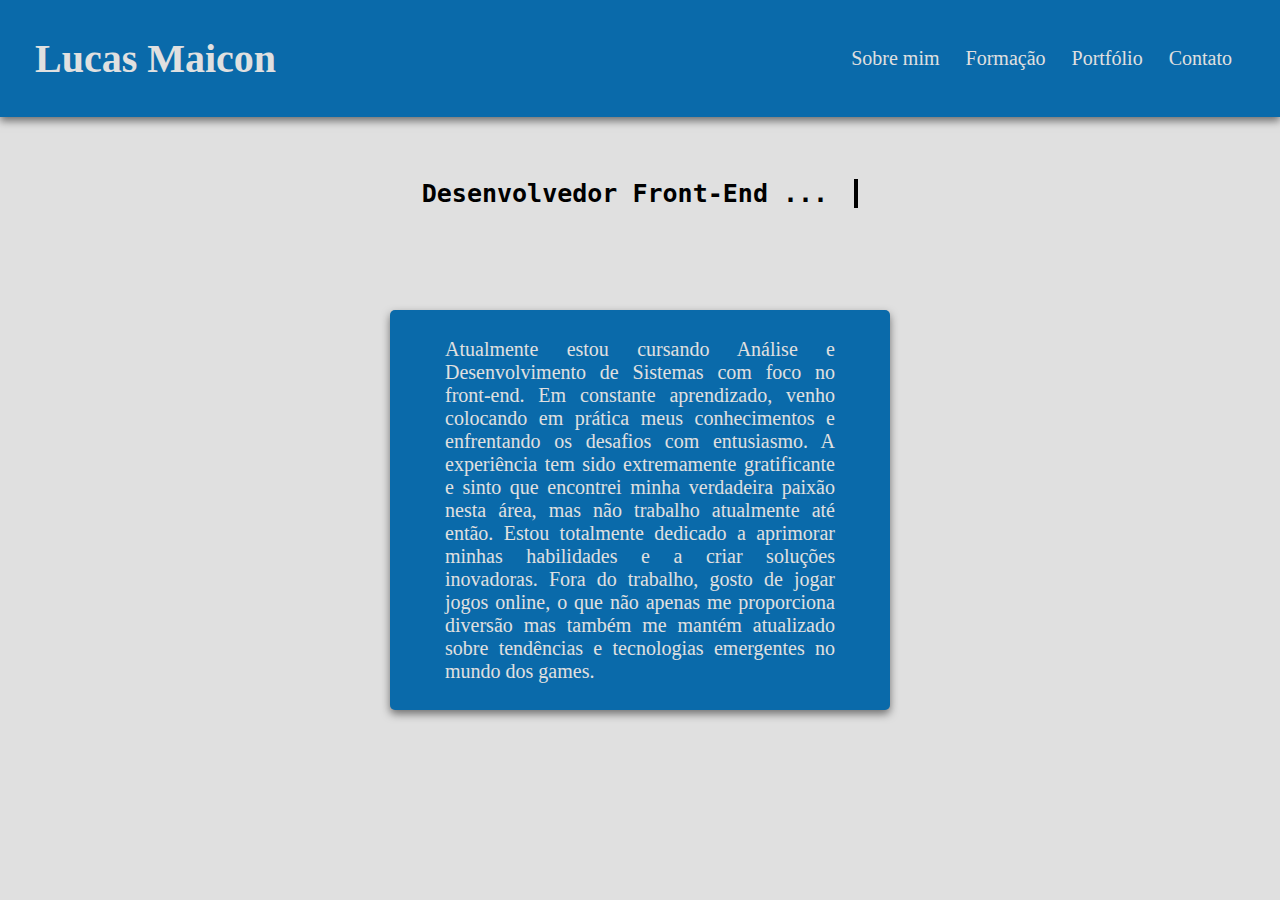
<file: index.html>
<!DOCTYPE html>
<html lang="pt-br">
  <head>
    <meta charset="UTF-8" />
    <meta name="viewport" content="width=device-width, initial-scale=1.0" />
    <link rel="stylesheet" href="style.css" />
    <link rel="icon" type="image/x-icon" href="./img/icon.png" />
    <title>Portfólio Pessoal</title>
  </head>
  <body>
    <!-- Menu projeto sendo desktop e mobile -->
    <header>
      <nav class="nav-bar">
        <div class="logo">
          <h1>Lucas Maicon</h1>
        </div>
        <div class="nav-list">
          <ul>
            <li class="nav-item">
              <a href="index.html">Sobre mim</a>
            </li>

            <li class="nav-item">
              <a href="formacao.html">Formação</a>
            </li>

            <li class="nav-item">
              <a href="portfolio.html">Portfólio</a>
            </li>

            <li class="nav-item">
              <a href="contato.html">Contato</a>
            </li>
          </ul>
        </div>
        <div class="mobile-menu-icon">
          <button onclick="menuShow()">
            <img class="icon" src="./img/menu_white_36dp.svg" />
          </button>
        </div>
      </nav>
      <div class="mobile-menu">
        <ul>
          <li class="nav-item">
            <a href="index.html">Sobre mim</a>
          </li>

          <li class="nav-item">
            <a href="formacao.html">Formação</a>
          </li>

          <li class="nav-item">
            <a href="portfolio.html">Portfólio</a>
          </li>

          <li class="nav-item">
            <a href="contato.html">Contato</a>
          </li>
        </ul>
      </div>
    </header>
    <!-- Fim do menu desktop e mobile -->

    <div class="front">
      <h2>Desenvolvedor Front-End ...</h2>
    <!-- Efeito de maquina na escrita -->
    </div>

    <!-- Conteudo sobre mim -->
    <div class="container">
      <div class="sobre-mim">
        <p>
          Atualmente estou cursando Análise e Desenvolvimento de Sistemas com foco no front-end. Em constante aprendizado, venho colocando em prática meus conhecimentos e enfrentando os desafios com entusiasmo. A experiência tem sido extremamente gratificante e sinto que encontrei minha verdadeira paixão nesta área, mas não trabalho atualmente até então. Estou totalmente dedicado a aprimorar minhas habilidades e a criar soluções inovadoras. Fora do trabalho, gosto de jogar jogos online, o que não apenas me proporciona diversão mas também me mantém atualizado sobre tendências e tecnologias emergentes no mundo dos games.
        </p>
      </div>
    </div>
    <!-- Fim conteudo sobre mim-->

    <script src="./script.js"></script>
    <!-- JavaScript externo para interatividade com menu responsivo para mobile -->
  </body>
</html>
</file>
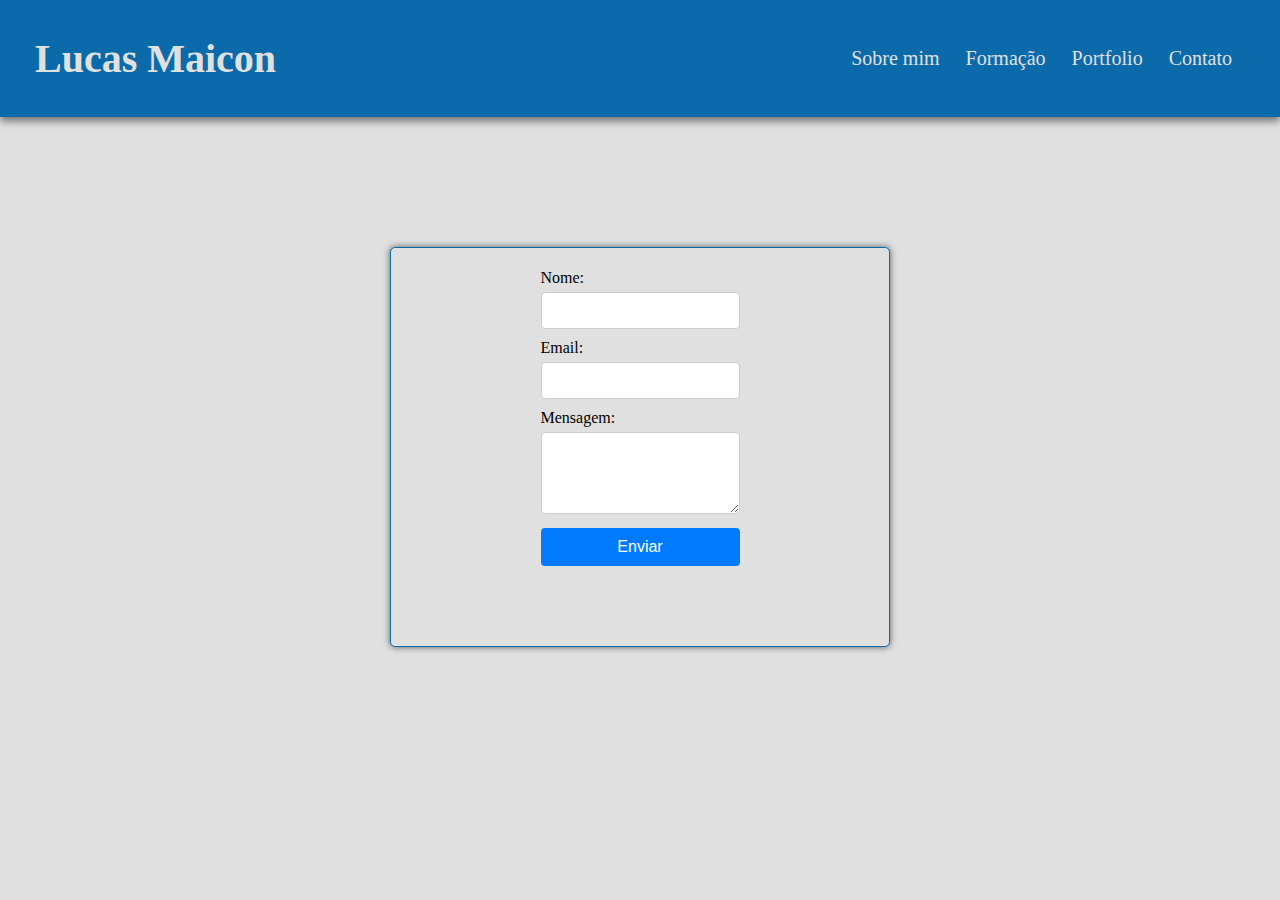
<file: contato.html>
<!DOCTYPE html>
<html lang="pt-br">
  <head>
    <meta charset="UTF-8" />
    <meta name="viewport" content="width=device-width, initial-scale=1.0" />
    <link rel="stylesheet" href="style.css" />
    <link rel="icon" type="image/x-icon" href="./img/icon.png" />
    <title>Portfólio Pessoal</title>
  </head>
  <body>
    <!-- Menu projeto sendo desktop e mobile -->
    <header>
      <nav class="nav-bar">
        <div class="logo">
          <h1>Lucas Maicon</h1>
        </div>
        <div class="nav-list">
          <ul>
            <li class="nav-item">
              <a href="index.html">Sobre mim</a>
            </li>

            <li class="nav-item">
              <a href="formacao.html">Formação</a>
            </li>

            <li class="nav-item">
              <a href="portfolio.html">Portfolio</a>
            </li>

            <li class="nav-item">
              <a href="contato.html">Contato</a>
            </li>
          </ul>
        </div>
        <div class="mobile-menu-icon">
          <button onclick="menuShow()">
            <img class="icon" src="./img/menu_white_36dp.svg" />
          </button>
        </div>
      </nav>
      <div class="mobile-menu">
        <ul>
          <li class="nav-item">
            <a href="index.html">Sobre mim</a>
          </li>

          <li class="nav-item">
            <a href="formacao.html">Formação</a>
          </li>

          <li class="nav-item">
            <a href="portfolio.html">Portfolio</a>
          </li>

          <li class="nav-item">
            <a href="contato.html">Contato</a>
          </li>
        </ul>
      </div>
    </header>
    <!-- Fim do menu desktop e mobile -->

    <!-- Formulário nome, email, mensagem -->
    <div class="contato-formulario">
      <form class="formulario">
        <div class="form-group">
          <label for="nome">Nome:</label>
          <input type="text" id="nome" name="nome" required />
        </div>
        <div class="form-group">
          <label for="email">Email:</label>
          <input type="email" id="email" name="email" required />
        </div>
        <div class="form-group">
          <label for="mensagem">Mensagem:</label>
          <textarea id="mensagem" name="mensagem" rows="4" required></textarea>
        </div>
        <div class="form-group">
          <button type="submit">Enviar</button>
        </div>
      </form>
    </div>
    <!-- Fim do formulário nome, email, mensagem -->

    <script src="./script.js"></script>
    <!-- JavaScript externo para interatividade com menu responsivo para mobile -->
  </body>
</html>
</file>
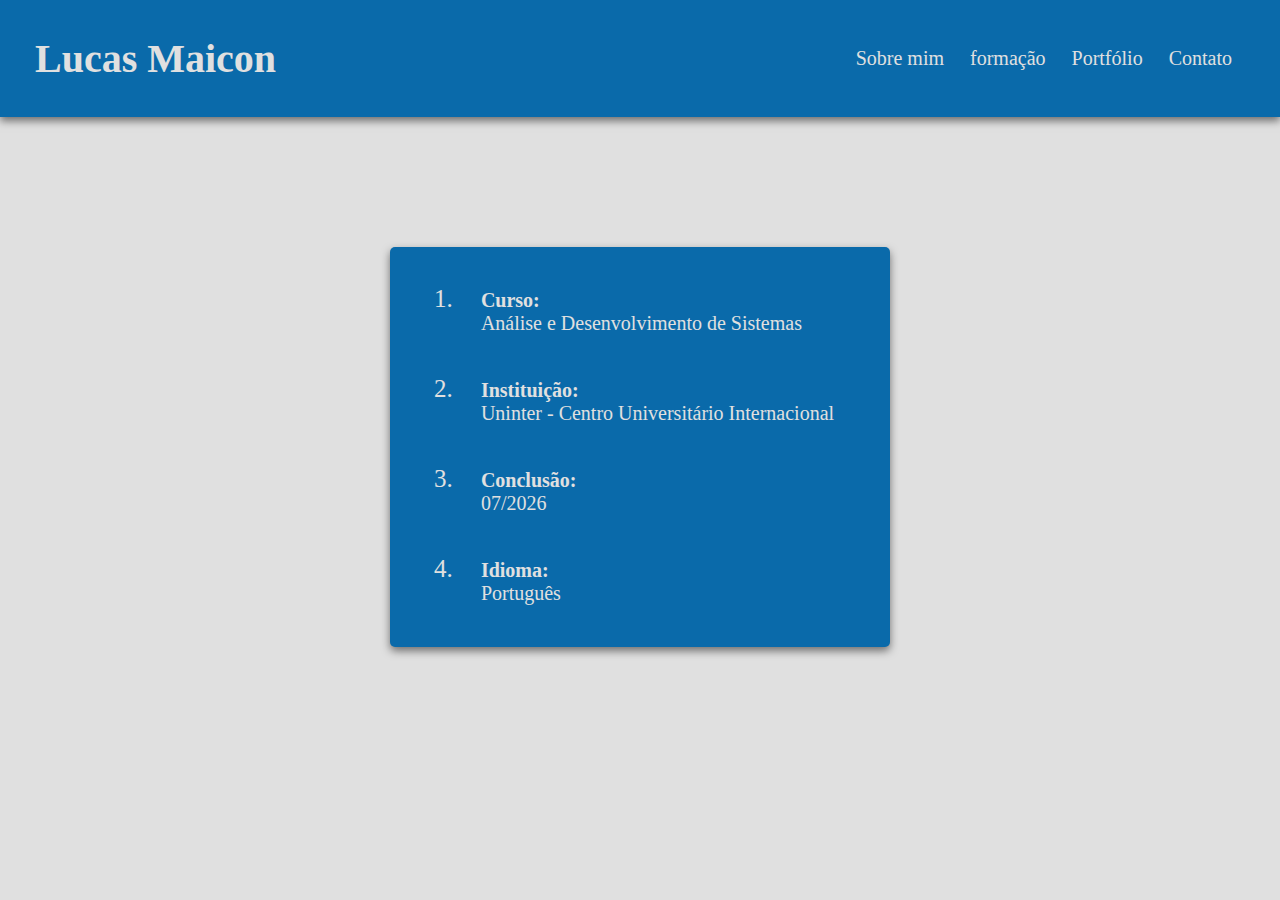
<file: formacao.html>
<!DOCTYPE html>
<html lang="pt-br">
  <head>
    <meta charset="UTF-8" />
    <meta name="viewport" content="width=device-width, initial-scale=1.0" />
    <link rel="stylesheet" href="style.css" />
    <link rel="icon" type="image/x-icon" href="./img/icon.png" />
    <title>Portfólio Pessoal</title>
  </head>
  <body>
    <!-- Menu de todo projeto sendo desktop e mobile -->
    <header>
      <nav class="nav-bar">
        <div class="logo">
          <h1>Lucas Maicon</h1>
        </div>
        <div class="nav-list">
          <ul>
            <li class="nav-item">
              <a href="index.html">Sobre mim</a>
            </li>

            <li class="nav-item">
              <a href="formacao.html">formação</a>
            </li>

            <li class="nav-item">
              <a href="portfolio.html">Portfólio</a>
            </li>

            <li class="nav-item">
              <a href="contato.html">Contato</a>
            </li>
          </ul>
        </div>
        <div class="mobile-menu-icon">
          <button onclick="menuShow()">
            <img class="icon" src="./img/menu_white_36dp.svg" />
          </button>
        </div>
      </nav>
      <div class="mobile-menu">
        <ul>
          <li class="nav-item">
            <a href="index.html">Sobre mim</a>
          </li>

          <li class="nav-item">
            <a href="formacao.html">Formação</a>
          </li>

          <li class="nav-item">
            <a href="portfolio.html">Portfólio</a>
          </li>

          <li class="nav-item">
            <a href="contato.html">Contato</a>
          </li>
        </ul>
      </div>
    </header>
    <!-- Menu de todo projeto sendo desktop e mobile -->

    <!-- Conteudo formacao com lista ordenada numerada -->
    <div class="container-formacao">
        <div class="formacao">
          <ol>
            <li>
              <p><b>Curso:</b> <br> Análise e Desenvolvimento de Sistemas</p>
            </li>
            <li>
              <p><b>Instituição:</b> <br> Uninter - Centro Universitário Internacional</p>
            </li>
            <li>
              <p><b>Conclusão:</b><br> 07/2026</p>
            </li>
            <li>
              <p><b>Idioma:</b> <br> Português</p>
            </li>
          </ol>
        </div>
    </div>
    <!-- Fim lista ordenada e numerada-->

    <script src="./script.js"></script>
    <!-- JavaScript externo para interatividade com menu responsivo para mobile -->
  </body>
</html>
</file>
<file: style.css>
* {
  padding: 0;
  margin: 0;
  box-sizing: border-box; /* Reset de CSS */
}

body {
  background-color: #e0e0e0;
  overflow: hidden;
}

header {
  background-color: #0a6aaa;
  box-shadow: 0 4px 8px rgba(0, 0, 0, 0.5); /* Background do header com sombra em baixo */
}

/* Estilizando menu desktop e mobile */
.nav-bar {
  display: flex;
  justify-content: space-between;
  padding: 35px;
}

.logo {
  display: flex;
  align-items: center;
  color: #e0e0e0;
  font-size: 20px;
}

.nav-list {
  display: flex;
  align-items: center;
}

.nav-list ul {
  display: flex;
  list-style: none;
}

.nav-list a {
  text-decoration: none;
  font-size: 20px;
  padding: 13px;
  color: #e0e0e0;
}

.nav-list a:hover {
  color: #000000b9;
  border-bottom: 1px solid #e0e0e0;
}

.mobile-menu-icon {
  display: none;
}

.mobile-menu {
  display: none;
}

.mobile-menu a {
  text-decoration: none;
  padding: 5px;
  font-size: 20px;
  color: #e0e0e0;
}

.mobile-menu a:hover {
  color: #000000b9;
  border-bottom: 1px solid #e0e0e0;
}
/* Fim estilização menu desktop e mobile */

/* Estilizando efeito maquina de escrever */
.front {
  display: flex;
  justify-content: center;
  align-items: center;
  height: 17vh;
}

h2 {
  font-family: monospace;
  font-size: 25px;
  border-right: 4px solid;
  width: 29ch;
  white-space: nowrap;
  overflow: hidden;
  animation: typing 5s steps(29) infinite,
    blinking 0.6s infinite step-end alternate;
}

@keyframes typing {
  from {
    width: 0;
  }
}

@keyframes blinking {
  50% {
    border-color: transparent;
  }
}
/* Fim efeito maquina de escrever */

/* Estilizando sobre mim */
.container {
  background-color: #0a6aaa;
  display: flex;
  justify-content: center;
  align-items: center;
  margin: 40px auto;
  border-radius: 5px;
  width: 500px;
  height: 400px;
  box-shadow: 0 4px 8px rgba(0, 0, 0, 0.5);
  transition: all 0.5s;
  cursor: pointer;
}

.container:hover {
  transform: scale(1.1);
}

p {
  text-align: justify;
  font-size: 20px;
  padding: 5px 55px;
  color: #e0e0e0;
}
/* Fim estilização sobre mim*/

/* Estilizando formação */
.container-formacao {
  background-color: #0a6aaa;
  display: flex;
  justify-content: center;
  align-items: center;
  margin: 130px auto;
  border-radius: 5px;
  width: 500px;
  height: 400px;
  box-shadow: 0 4px 8px rgba(0, 0, 0, 0.5);
  transition: all 0.5s;
  cursor: pointer;
}

.formacao ol li {
  margin-left: 35px;
  font-size: 25px;
  color: #e0e0e0;
}

.formacao ol li p {
  font-size: 20px;
  padding: 22px;
  color: #e0e0e0;
}
/* Fim estilização formação */

/* Estilizando ícones */
h3 {
  font-size: 20px;
}

h4 {
  padding: 10px 10px;
}

.icone {
  text-align: center;
  margin-top: 25px; 
}

.icone a {
  text-decoration: none;
  color: #0056b3;
  font-size: 55px;
}

.icone a:hover {
  color: #007bff;
}

.container-icone {
  margin: 55px auto;
  border: 1px solid #0a6aaa;
  box-shadow: 0 4px 8px rgba(0, 0, 0, 0.5);
  width: 350px;
  height: 100px;
}
/* Fim estilização ícones */

/* Estilizando formulario */
.contato-formulario {
  background-color: #e0e0e0;
  border: 1px solid #0a6aaa;
  display: flex;
  justify-content: center;
  align-items: center;
  margin: 130px auto;
  border-radius: 5px;
  width: 500px;
  height: 400px;
  box-shadow: 0 0 7px rgba(0, 0, 0, 0.6);
}

.formulario {
  margin-top: -50px;
}

.form-group {
  margin-bottom: 10px;
}

.form-group label {
  display: block;
  margin-bottom: 5px;
}

.form-group input,
.form-group textarea {
  width: 100%;
  padding: 10px;
  border: 1px solid #ccc;
  border-radius: 4px;
  box-sizing: border-box;
}

.form-group textarea {
  resize: vertical;
}

.form-group button {
  width: 100%;
  padding: 10px;
  background-color: #007bff;
  border: none;
  border-radius: 4px;
  color: white;
  font-size: 16px;
  cursor: pointer;
}

.form-group button:hover {
  background-color: #0056b3;
}
/* Fim estilização formulario */

/* Media queries mobile responsive */
@media only screen and (max-width: 730px) {
  .nav-bar {
    padding: 45px 25px;
  }

  .nav-item {
    display: none;
  }

  .mobile-menu-icon {
    display: block;
  }

  .mobile-menu-icon button {
    background-color: transparent;
    border: none;
    cursor: pointer;
  }

  .mobile-menu ul {
    display: flex;
    flex-direction: column;
    text-align: center;
    padding-bottom: 35px;
  }

  .mobile-menu .nav-item {
    display: block;
    padding-top: 10px;
  }

  .open {
    display: block;
  }

  h2 {
    font-size: 28px;
  }
}

@media only screen and (max-width: 559px) {
  h2 {
    font-size: 22px;
  }

  .container {
    width: 80%;
  }

  .container-formacao {
    width: 80%;
  }

  p {
    font-size: 17px;
  }

  .contato-formulario {
    width: 80%;
  }

  h3 {
    font-size: 17px;
  }
}

@media only screen and (max-width: 428px) {
  h2 {
    margin-top: -40px;
  }

  .formacao ol li p {
    font-size: 17px;
    padding: 18px;
  }

  p {
    font-size: 17px;
  }

  .container {
    height: 480px;
    margin-top: -25px;
  }

  .container-formacao {
    margin-top: 105px;
  }

  .contato-formulario {
    margin-top: 105px;
  }
}

@media only screen and (max-width: 414px) {
  .logo {
    font-size: 16px;
  }

  .container {
    height: 380px;
    margin-top: 5px;
  }

  .container-formacao {
    margin-top: 95px;
  }

  .container-icone {
    margin-top: 35px;
  }

  p {
    font-size: 15px;
  }

  h3 {
    font-size: 18px;
  }

  .contato-formulario {
    margin-top: 97px;
  }
}

@media only screen and (max-width: 390px) {
  h2 {
    font-size: 18px;
  }

  .container {
    margin-top: -25px;
  }

  .container-formacao {
    margin-top: 88px;
    height: 350px;
  }

  .formacao ol li {
    font-size: 14px;
  }

  .formacao ol li p {
    font-size: 14px;
  }

  p {
    font-size: 14px;
  }

  .container-icone {
    margin-top: 20px;
    width: 70%;
  }

  h3 {
    font-size: 15px;
  }

  h4 {
    font-size: 14px;
  }

  .contato-formulario {
    margin-top: 67px;
  }

  .form-group input,
  .form-group textarea {
    height: 30px;
  }

  .form-group button {
    font-size: 14px;
  }

  label {
    font-size: 15px;
  }
}

@media only screen and (max-width: 375px) {
  .container-formacao {
    margin-top: 50px;
  }

  .container-formacao {
    margin-top: 82px;
  }

  .contato-formulario {
    margin-top: 40px;
  }

  h3 {
    font-size: 14px;
  }

  .container-icone {
    margin-top: 5px;
  }

  p {
    font-size: 14px;
  }

  .contato-formulario {
    margin-top: 57px;
  }
}

@media only screen and (max-width: 360px) {
  .logo {
    font-size: 13px;
  }

  .nav-bar {
    padding: 25px;
  }

  .container {
    margin-top: -25px;
  }

  .formacao ol li p {
    font-size: 13px;
  }

  h2 {
    font-size: 17px;
  }

  h3 {
    font-size: 15px;
  }

  h4 {
    font-size: 14px;
  }

  p {
    font-size: 14px;
  }

  .form-group button {
    font-size: 13px;
  }

  label {
    font-size: 14px;
  }
}

@media only screen and (max-width: 320px) {
  .logo {
    font-size: 11px;
  }

  .mobile-menu ul li a {
    font-size: 14px;
  }

  .nav-bar {
    padding: 15px;
  }

  h2 {
    font-size: 13px;
    margin-top: 25px;
  }

  .container {
    margin-top: 22px;
    height: 200px;
  }

  h1 {
    font-size: 18px;
  }

  p {
    font-size: 10px;
    width: 310px;
  }

  .container-formacao {
    margin-top: 65px;
    height: 280px;
  }

  .formacao ol li p {
    font-size: 10px;
  }

  .formacao ol {
    margin-left: 85px;
  }

  h3 {
    font-size: 12px;
  }

  h4 {
    font-size: 11px;
  }

  .container-icone {
    margin-top: 1px;
    height: 65px;
  }

  .container-icone a {
    font-size: 19px;
  }

  .contato-formulario {
    margin-top: 42px;
    height: 300px;
  }

  .form-group button {
    font-size: 10px;
  }

  label {
    font-size: 10px;
  }
}
/* Fim media queries mobile responsive */
</file>
